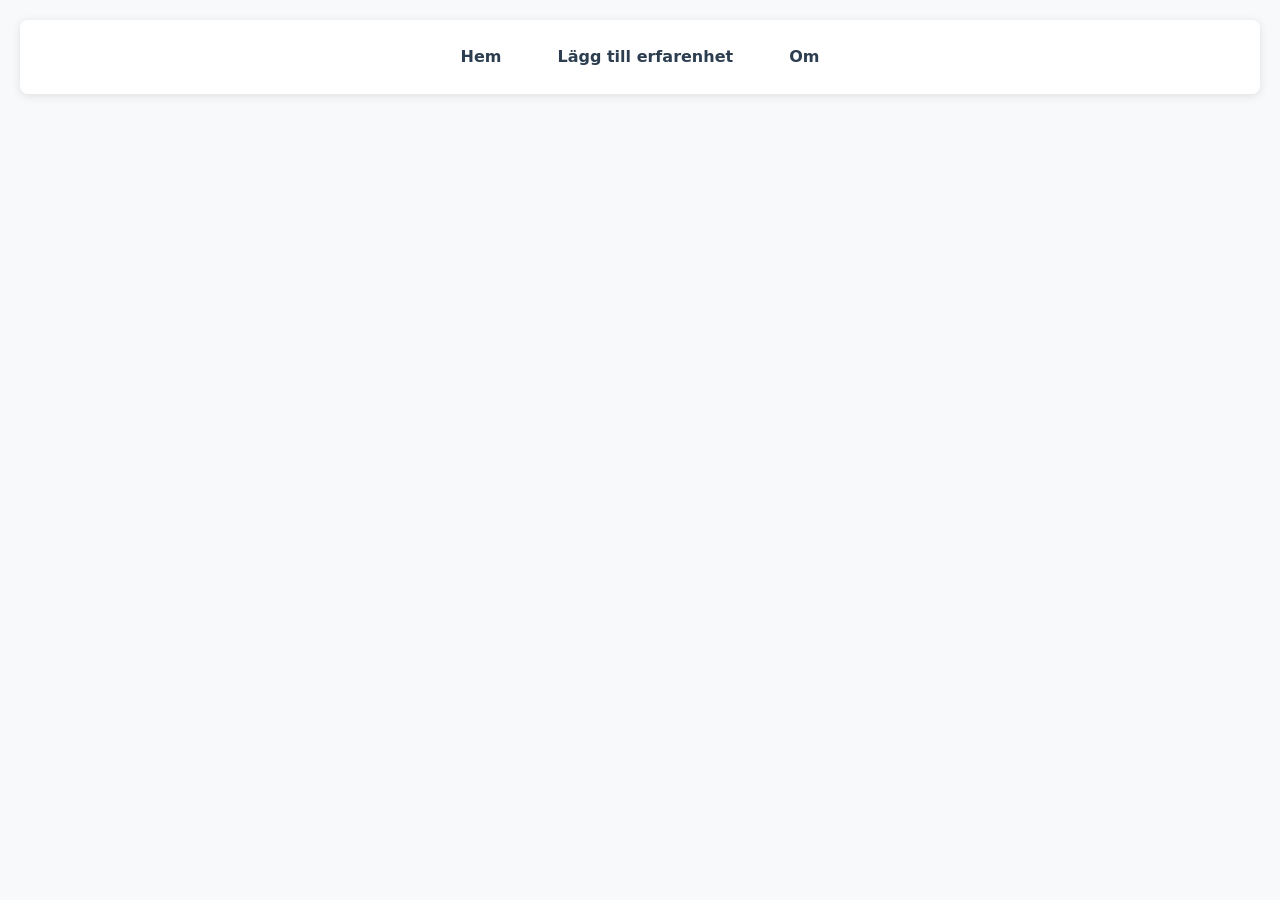
<file: index.html>
<!DOCTYPE html>
<html>
<head>
    <title>Arbetslivserfarenhet</title>
    <link rel="stylesheet" href="css/styles.css">
</head>
<body>
    <nav>
        <a href="index.html">Hem</a>
        <a href="add.html">Lägg till erfarenhet</a>
        <a href="about.html">Om</a>
    </nav>
    <div id="experiences"></div>
    <script>
        fetch('https://cv-1-o8uk.onrender.com/api/work')
            .then(response => response.json())
            .then(data => {
                const container = document.getElementById('experiences');
                data.forEach(exp => {
                    container.innerHTML += `
                        <div class="experience">
                            <h3>${exp.companyname}</h3>
                            <p>${exp.jobtitle} - ${exp.location}</p>
                            <p>Från ${exp.startdate} till ${exp.enddate || 'Nu'}</p>
                            ${exp.description ? `<p>${exp.description}</p>` : ''}
                            <button onclick="deleteExperience(${exp.id})">Ta bort</button>
                        </div>
                    `;
                });
            });

        function deleteExperience(id) {
            fetch(`https://cv-1-o8uk.onrender.com/api/work/${id}`, { method: 'DELETE' })
                .then(() => window.location.reload());
        }
    </script>
</body>
</html>
</file>
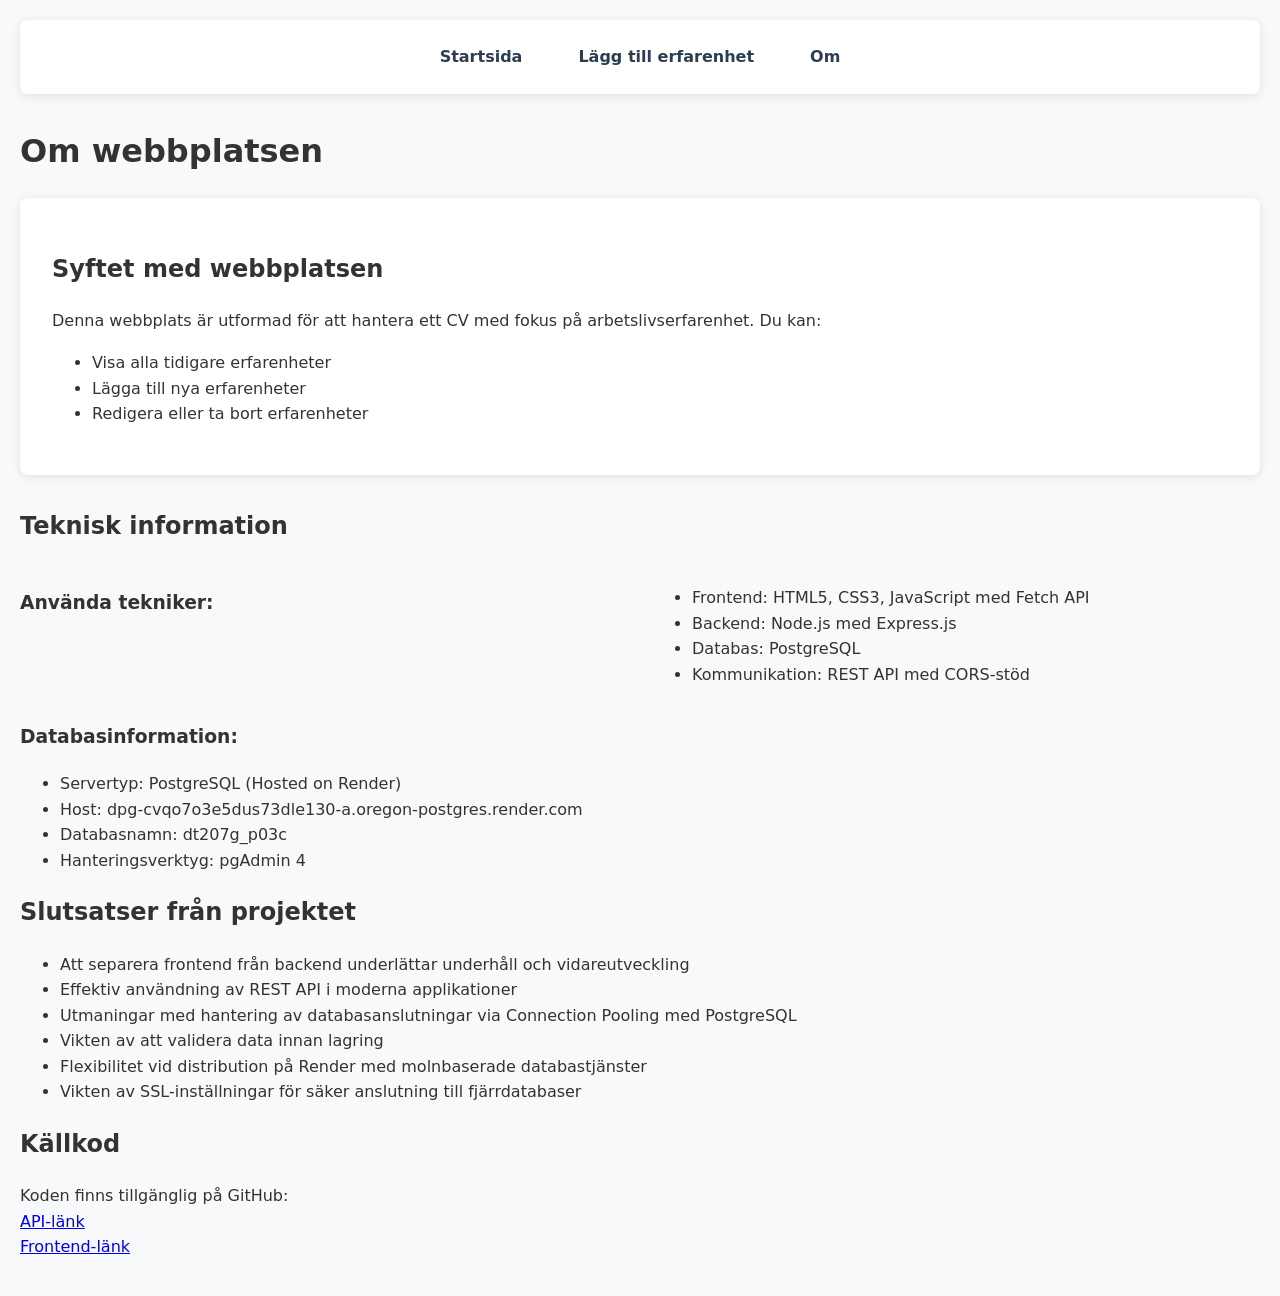
<file: about.html>
<!DOCTYPE html>
<html lang="sv">
<head>
    <meta charset="UTF-8">
    <title>Om webbplatsen</title>
    <link rel="stylesheet" href="css/styles.css">
</head>
<body>
    <nav>
        <a href="index.html">Startsida</a>
        <a href="add.html">Lägg till erfarenhet</a>
        <a href="about.html">Om</a>
    </nav>

    <div class="container">
        <h1>Om webbplatsen</h1>
        
        <section class="about-section">
            <h2>Syftet med webbplatsen</h2>
            <p>
                Denna webbplats är utformad för att hantera ett CV med fokus på arbetslivserfarenhet.
                Du kan:
            </p>
            <ul>
                <li>Visa alla tidigare erfarenheter</li>
                <li>Lägga till nya erfarenheter</li>
                <li>Redigera eller ta bort erfarenheter</li>
            </ul>
        </section>

        <section class="technical-details">
            <h2>Teknisk information</h2>
            <div class="tech-stack">
                <h3>Använda tekniker:</h3>
                <ul>
                    <li>Frontend: HTML5, CSS3, JavaScript med Fetch API</li>
        <li>Backend: Node.js med Express.js</li>
        <li>Databas: PostgreSQL</li> 
        <li>Kommunikation: REST API med CORS-stöd</li>
                </ul>
            </div>

            <div class="database-info">
                <h3>Databasinformation:</h3>
                <ul>
                    <li>Servertyp: PostgreSQL (Hosted on Render)</li> 
                    <li>Host: dpg-cvqo7o3e5dus73dle130-a.oregon-postgres.render.com</li>
                    <li>Databasnamn: dt207g_p03c</li>
                    <li>Hanteringsverktyg: pgAdmin 4</li> 
                </ul>
            </div>
        </section>

        <section class="conclusions">
            <h2>Slutsatser från projektet</h2>
            <ul>
                <li>Att separera frontend från backend underlättar underhåll och vidareutveckling</li>
                <li>Effektiv användning av REST API i moderna applikationer</li>
                <li>Utmaningar med hantering av databasanslutningar via Connection Pooling med PostgreSQL</li>
                <li>Vikten av att validera data innan lagring</li>
                <li>Flexibilitet vid distribution på Render med molnbaserade databastjänster</li>
                <li>Vikten av SSL-inställningar för säker anslutning till fjärrdatabaser</li>
            </ul>
            
        </section>

        <section class="github">
            <h2>Källkod</h2>
            <p>
                Koden finns tillgänglig på GitHub:
                <br>
                <a href="https://github.com/Hananmutlak/cv.git" target="_blank">API-länk</a>
                <br>
                <a href="https://github.com/Hananmutlak/cv2.git" target="_blank">Frontend-länk</a>
            </p>
        </section>
    </div>
</body>
</html>
</file>
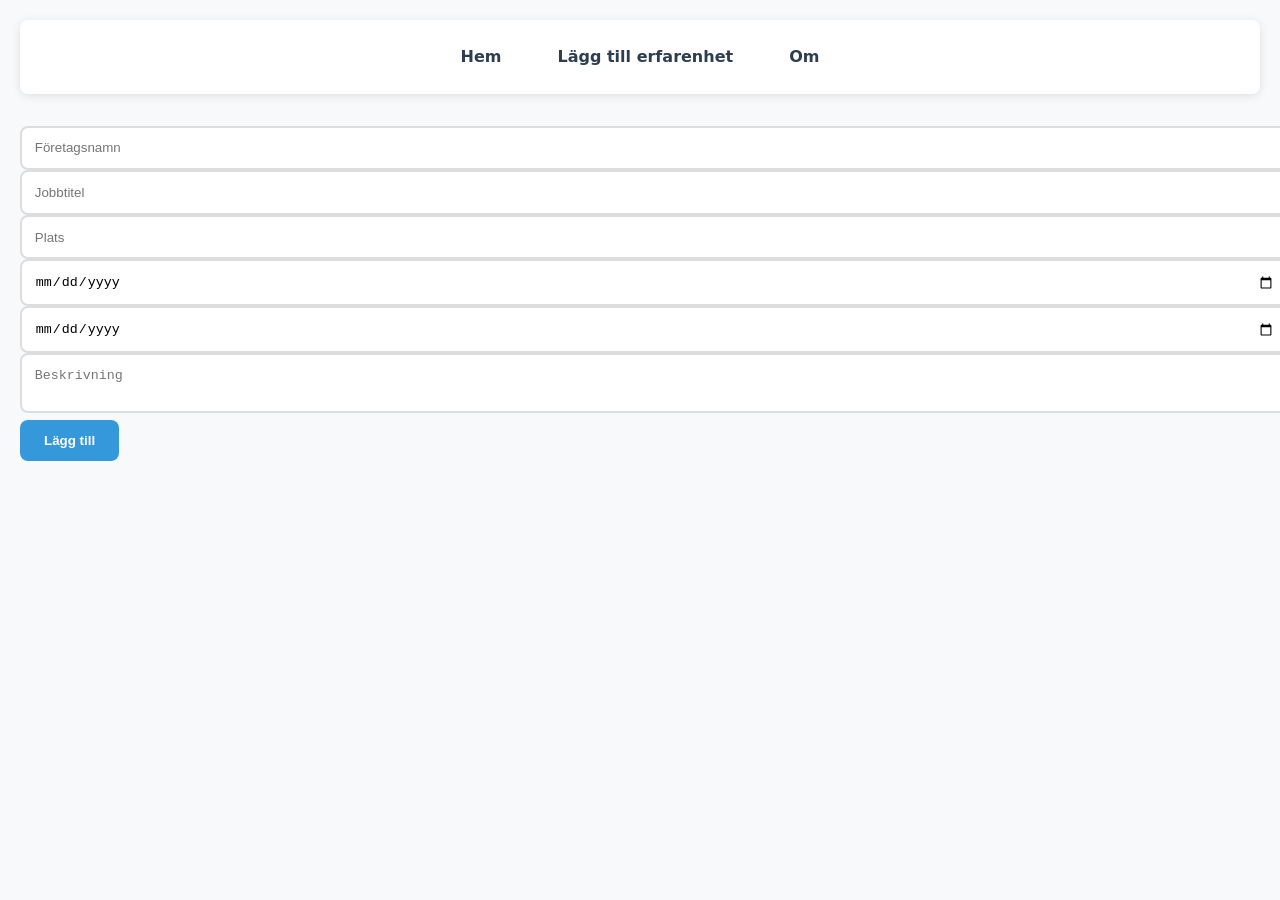
<file: add.html>
<!DOCTYPE html>
<html>
<head>
    <title>Lägg till erfarenhet</title>
    <link rel="stylesheet" href="css/styles.css">
</head>
<body>
    <nav>  <a href="index.html">Hem</a>
        <a href="add.html">Lägg till erfarenhet</a>
        <a href="about.html">Om</a>
    </nav>
    <form id="addForm">
        <input type="text" name="companyname" placeholder="Företagsnamn" required>
        <input type="text" name="jobtitle" placeholder="Jobbtitel" required>
        <input type="text" name="location" placeholder="Plats" required>
        <input type="date" name="startdate" required>
        <input type="date" name="enddate">
        <textarea name="description" placeholder="Beskrivning"></textarea>
        <button type="submit">Lägg till</button>
    </form>
    <script>
        document.getElementById('addForm').addEventListener('submit', (e) => {
            e.preventDefault();
            const formData = new FormData(e.target);
            const data = Object.fromEntries(formData.entries());
            fetch('https://cv-1-o8uk.onrender.com/api/work', {
                method: 'POST',
                headers: { 'Content-Type': 'application/json' },
                body: JSON.stringify(data)
            }).then(() => window.location.href = 'index.html');
        });
    </script>
</body>
</html>
</file>
<file: css/styles.css>
:root {
    --primary-color: #2c3e50;
    --secondary-color: #3498db;
    --accent-color: #e74c3c;
    --light-gray: #ecf0f1;
    --text-color: #333;
    --border-radius: 8px;
    --box-shadow: 0 2px 10px rgba(0,0,0,0.1);
  }
  
  body {
    font-family: 'Segoe UI', system-ui, sans-serif;
    line-height: 1.6;
    color: var(--text-color);
    background-color: #f8f9fa;
    margin: 0;
    padding: 20px;
  }
  
  /* التنقل المحسّن */
  nav {
    background-color: white;
    padding: 1rem 2rem;
    box-shadow: var(--box-shadow);
    border-radius: var(--border-radius);
    margin-bottom: 2rem;
    display: flex;
    gap: 1.5rem;
    justify-content: center;
  }
  
  nav a {
    text-decoration: none;
    color: var(--primary-color);
    font-weight: 600;
    padding: 0.5rem 1rem;
    border-radius: var(--border-radius);
    transition: all 0.3s ease;
  }
  
  nav a:hover {
    background-color: var(--secondary-color);
    color: white;
  }
  
  /* بطاقات الخبرات */
  .experience-card {
    background: white;
    border-radius: var(--border-radius);
    padding: 1.5rem;
    margin-bottom: 1.5rem;
    box-shadow: var(--box-shadow);
    transition: transform 0.3s ease;
  }
  
  .experience-card:hover {
    transform: translateY(-5px);
  }
  
  .experience-card h3 {
    color: var(--secondary-color);
    margin-top: 0;
  }
  
  .experience-date {
    color: #7f8c8d;
    font-size: 0.9em;
  }
  
  /* النماذج المحسنة */
  .form-container {
    max-width: 600px;
    margin: 2rem auto;
    background: white;
    padding: 2rem;
    border-radius: var(--border-radius);
    box-shadow: var(--box-shadow);
  }
  
  .form-group {
    margin-bottom: 1.5rem;
  }
  
  input, textarea {
    width: 100%;
    padding: 0.8rem;
    border: 2px solid #ddd;
    border-radius: var(--border-radius);
    transition: border-color 0.3s ease;
  }
  
  input:focus, textarea:focus {
    border-color: var(--secondary-color);
    outline: none;
  }
  
  button {
    background-color: var(--secondary-color);
    color: white;
    border: none;
    padding: 0.8rem 1.5rem;
    border-radius: var(--border-radius);
    cursor: pointer;
    font-weight: 600;
    transition: background-color 0.3s ease;
  }
  
  button:hover {
    background-color: var(--primary-color);
  }
  
  /* صفحة about */
  .about-section {
    background: white;
    padding: 2rem;
    border-radius: var(--border-radius);
    box-shadow: var(--box-shadow);
    margin-bottom: 2rem;
  }
  
  .tech-stack {
    display: grid;
    grid-template-columns: repeat(auto-fit, minmax(250px, 1fr));
    gap: 1.5rem;
    margin-top: 1.5rem;
  }
  
  .feature-list {
    list-style: none;
    padding: 0;
  }
  
  .feature-list li {
    padding: 0.5rem 0;
    display: flex;
    align-items: center;
    gap: 0.8rem;
  }
  
  .feature-list li::before {
    content: "✓";
    color: var(--secondary-color);
    font-weight: bold;
  }
  
  /* التجاوب مع الشاشات الصغيرة */
  @media (max-width: 768px) {
    body {
      padding: 10px;
    }
    
    nav {
      flex-direction: column;
      align-items: center;
      padding: 1rem;
    }
    
    .form-container {
      padding: 1rem;
    }
  }
  
  /* إضافة بعض الحركات */
  @keyframes fadeIn {
    from { opacity: 0; transform: translateY(20px); }
    to { opacity: 1; transform: translateY(0); }
  }
  
  .experience-card {
    animation: fadeIn 0.6s ease-out;
  }
  
  /* أيقونات Font Awesome */
  @import url('https://cdnjs.cloudflare.com/ajax/libs/font-awesome/6.4.0/css/all.min.css');
</file>
